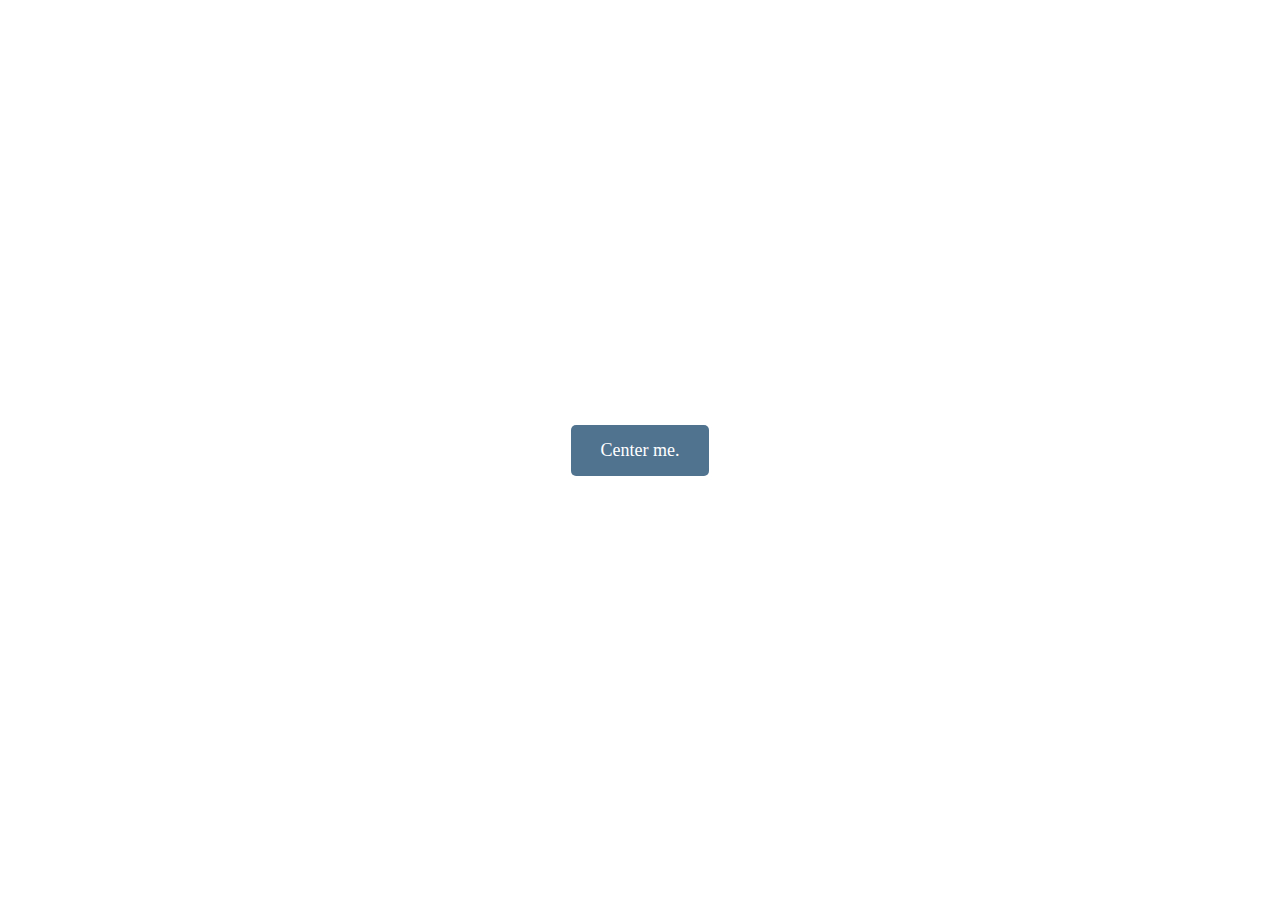
<file: soal_2/index.html>
<!DOCTYPE html>
<html lang="en">
<head>
    <title>Latihan Flexbox 2</title>
    <link rel="stylesheet" href="style.css">
</head>
<body>
    <div class="centered-button">
        <a href="#" class="button">Center me.</a>
    </div>
    
</body>
</html>
</file>
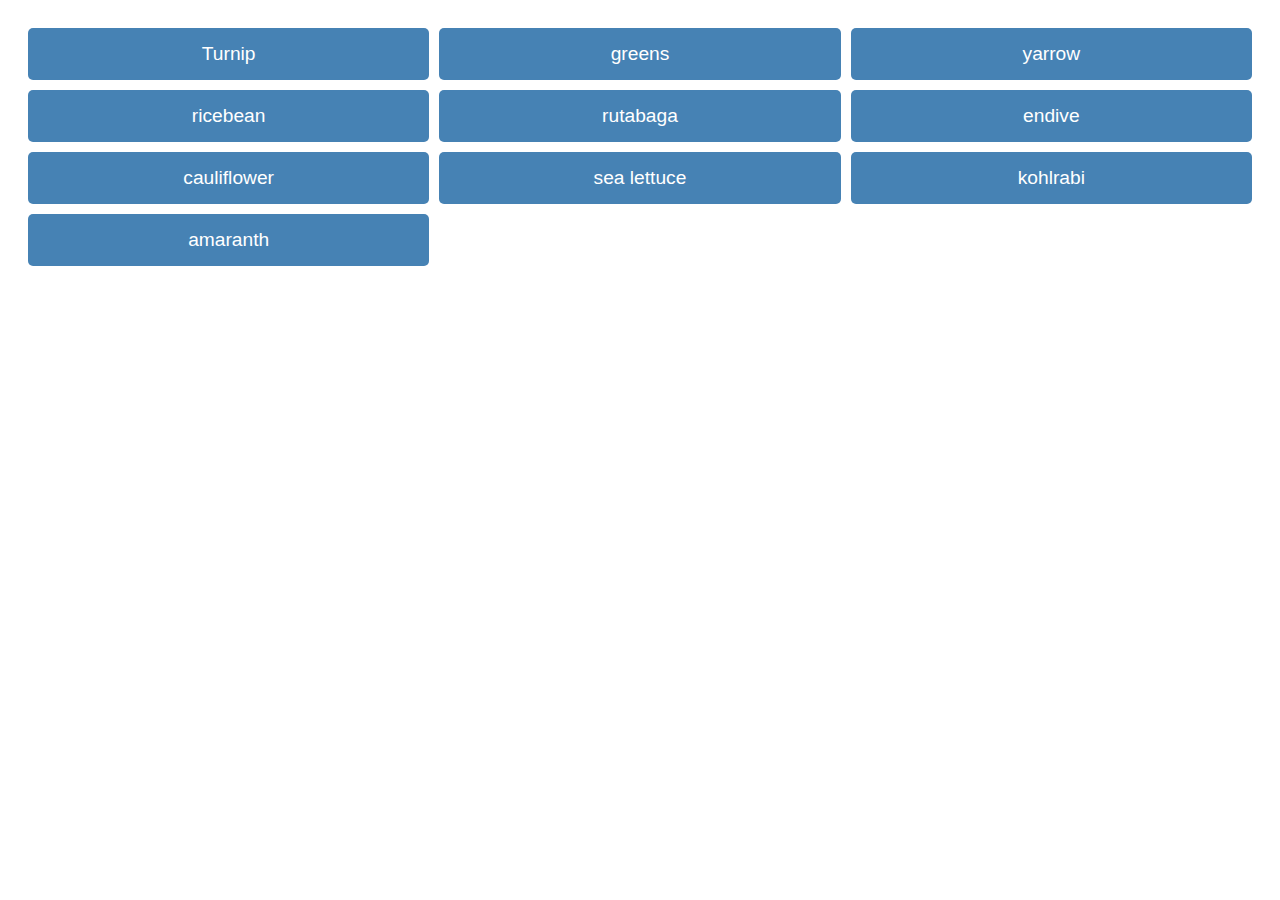
<file: soal_3/index.html>
<!DOCTYPE html>
<html lang="en">
<head>
    <meta charset="UTF-8">
    <meta name="viewport" content="width=device-width, initial-scale=1.0">
    <title>Latihan Flexbox 3</title>
    <link rel="stylesheet" href="style.css">
</head>
<body>
    <div class="container">
        <div class="kata">Turnip</div>
        <div class="kata">greens</div>
        <div class="kata">yarrow</div>
        <div class="kata">ricebean</div>
        <div class="kata">rutabaga</div>
        <div class="kata">endive</div>
        <div class="kata">cauliflower</div>
        <div class="kata">sea lettuce</div>
        <div class="kata">kohlrabi</div>
        <div class="kata">amaranth</div>
    </div>
</body>
</html>
</file>
<file: soal_2/style.css>
body, html {
    height: 100%;
    margin: 0;
    display: flex;
    justify-content: center;
    align-items: center;
}

.centered-button {
    text-align: center;
}

.button {
    display: inline-block;
    background-color: #507390;
    color: white;
    text-align: center;
    text-decoration: none;
    padding: 15px 30px;
    border-radius: 5px;
    font-size: 18px;
}

.button:hover {
    background-color: #39586B;
}
</file>
<file: soal_3/style.css>
body {
    font-family: sans-serif;
  }

  .container {
    display: grid;
    grid-template-columns: repeat(3, 1fr);
    grid-gap: 10px;
    padding: 20px;
  }

  .kata {
    background-color: #4682B4;
    color: white;
    padding: 15px;
    text-align: center;
    border-radius: 5px;
    font-size: 1.2em;
  }
</file>
